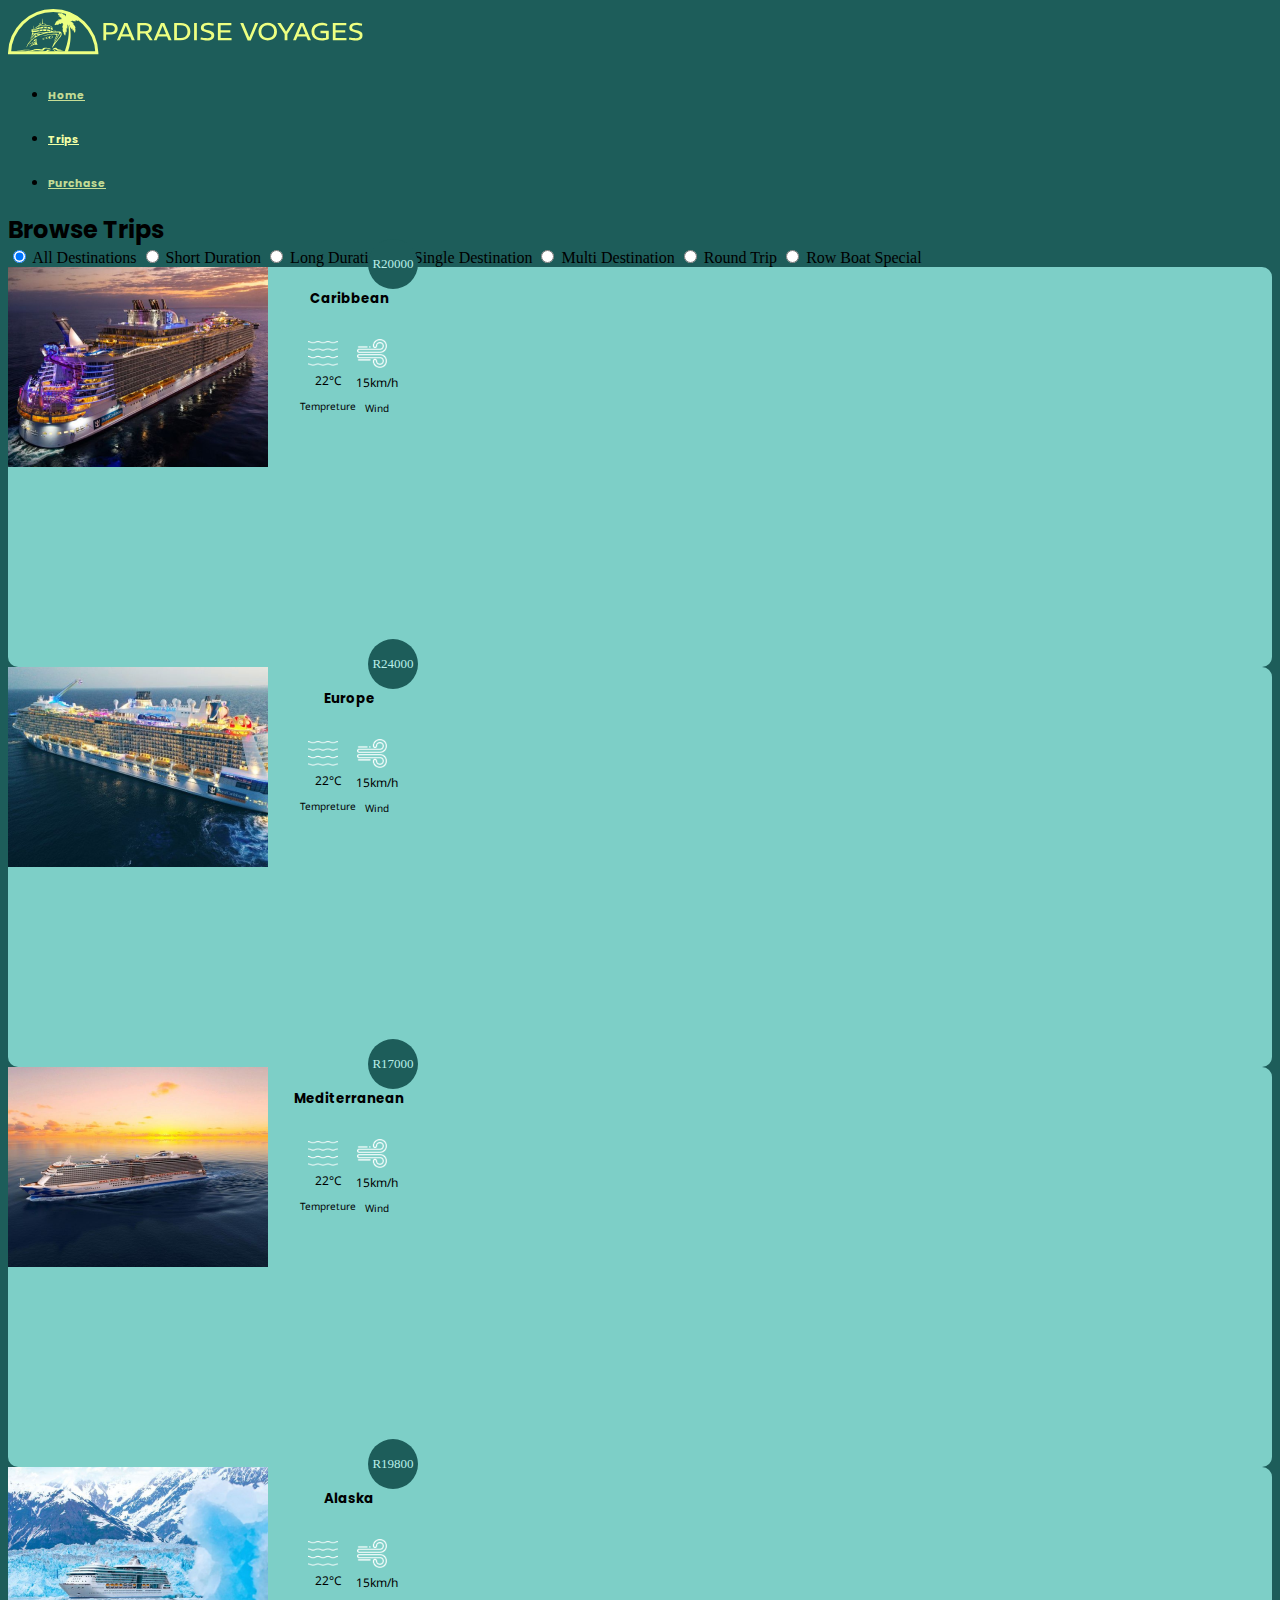
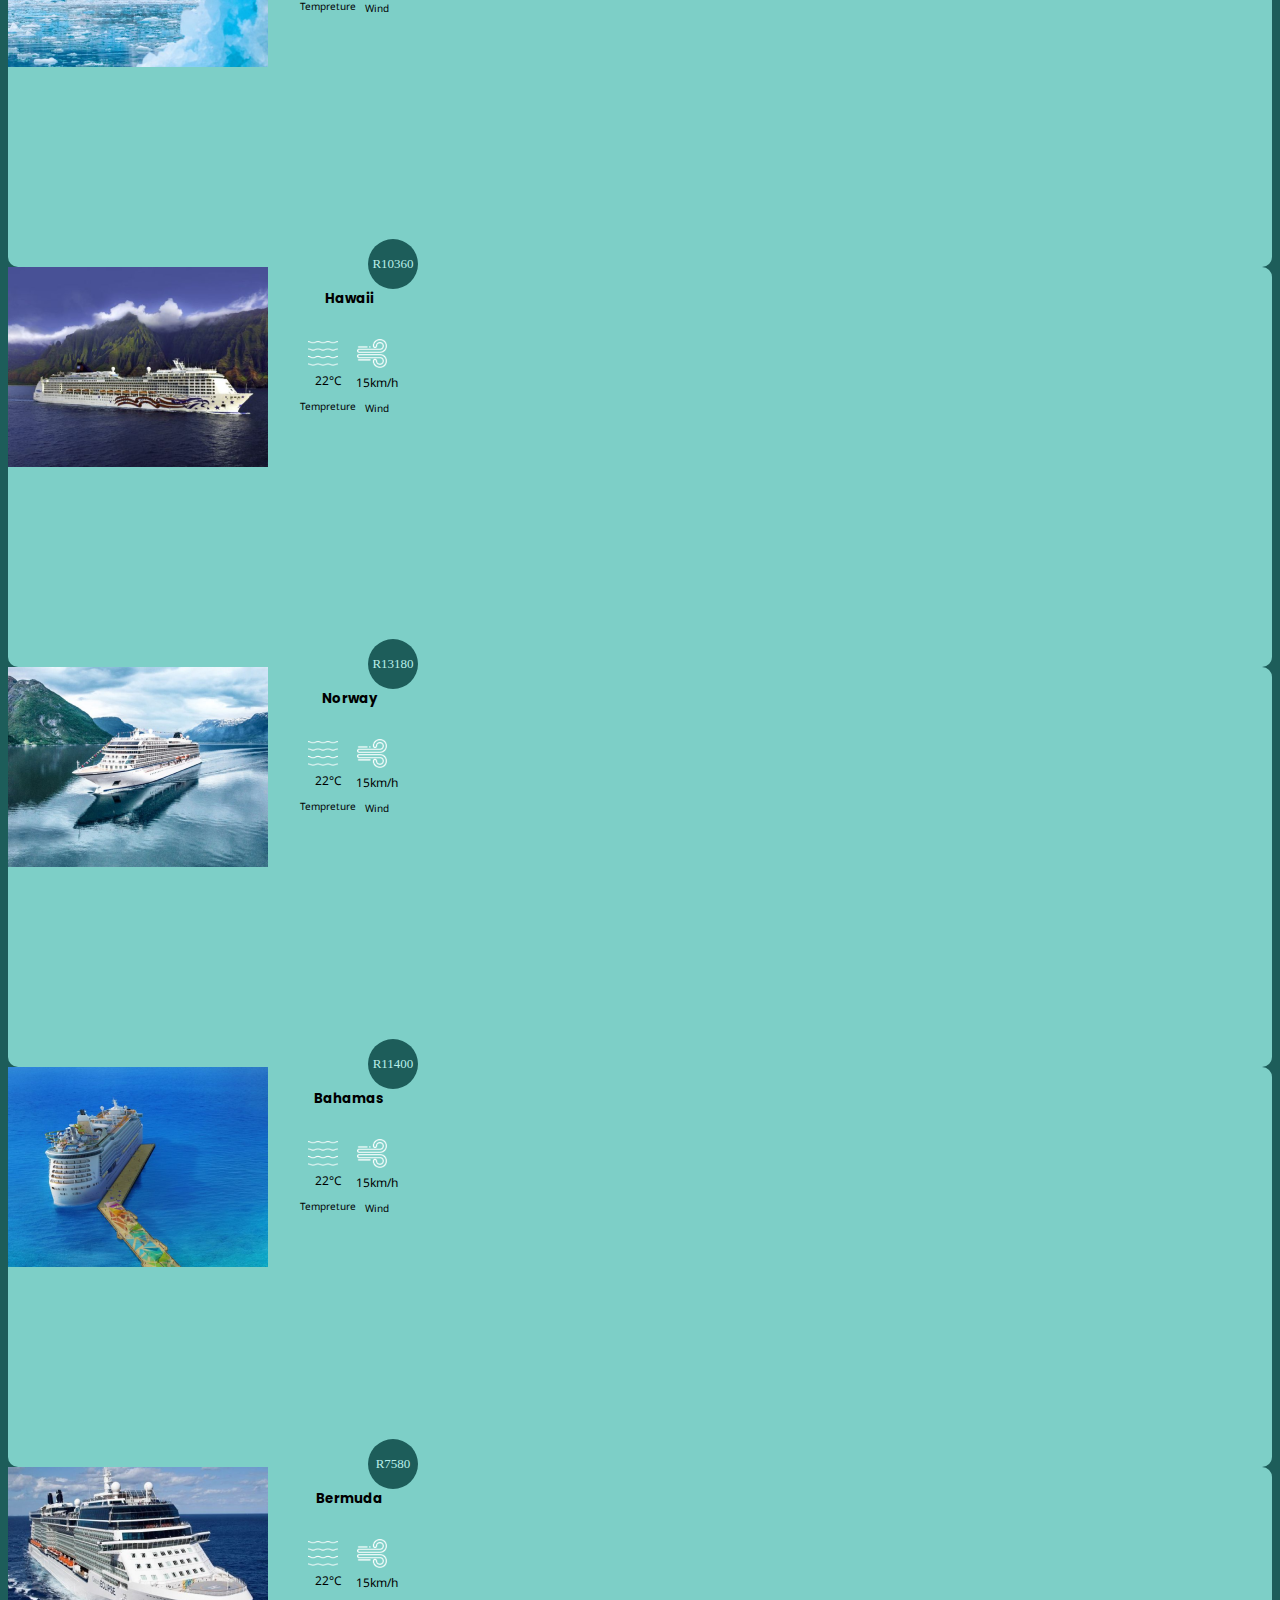
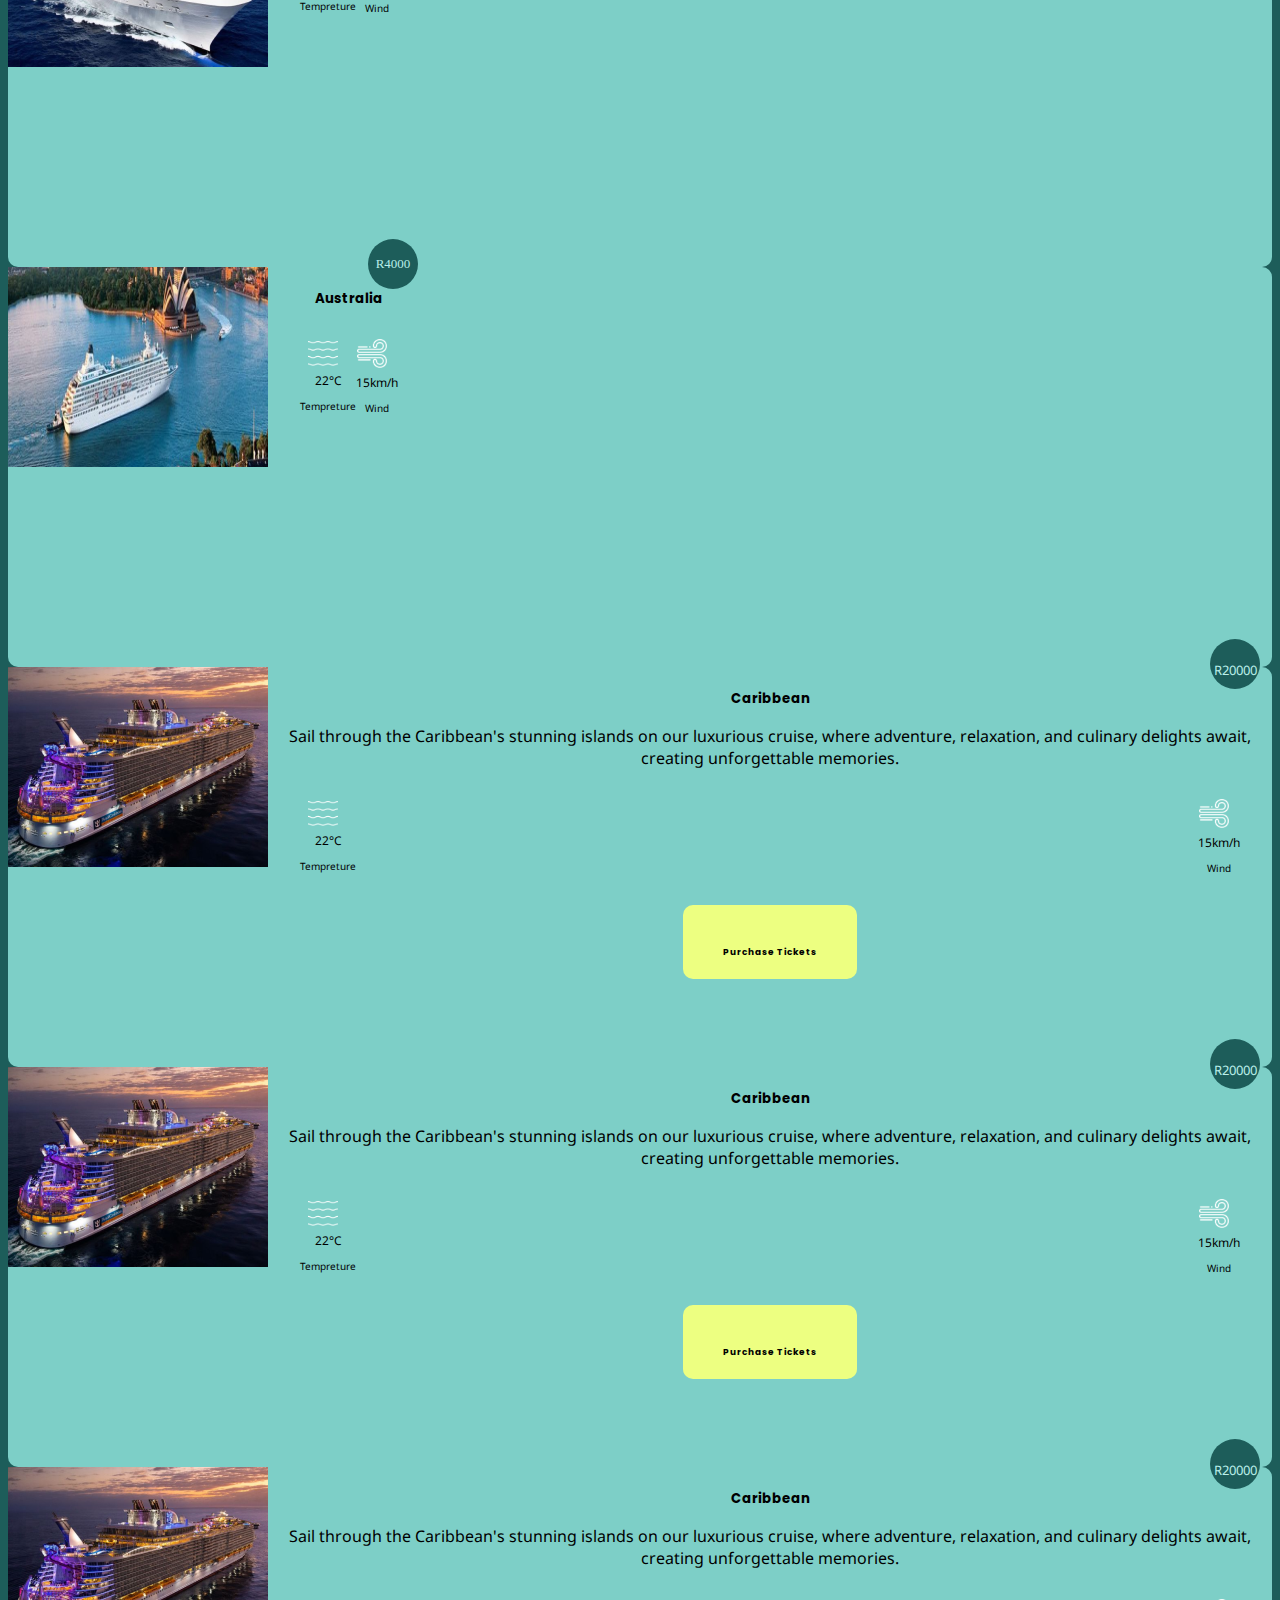
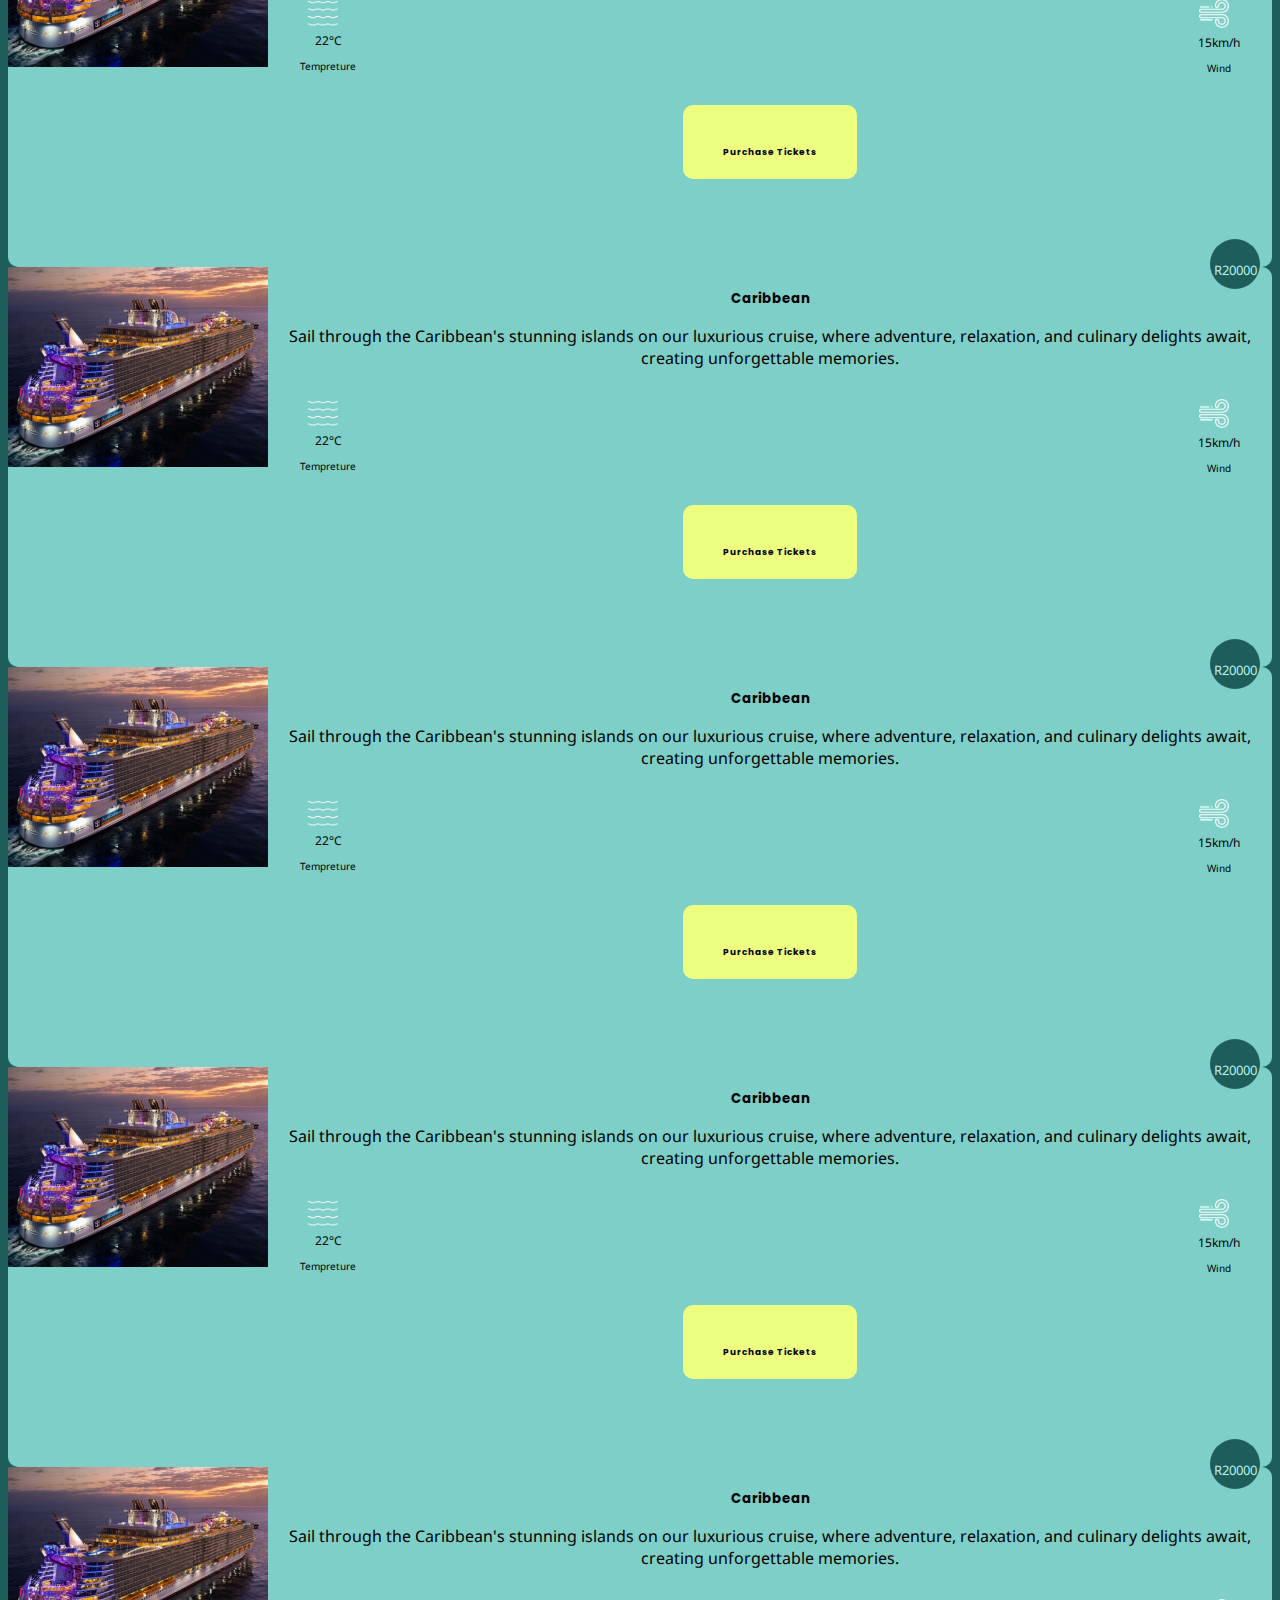
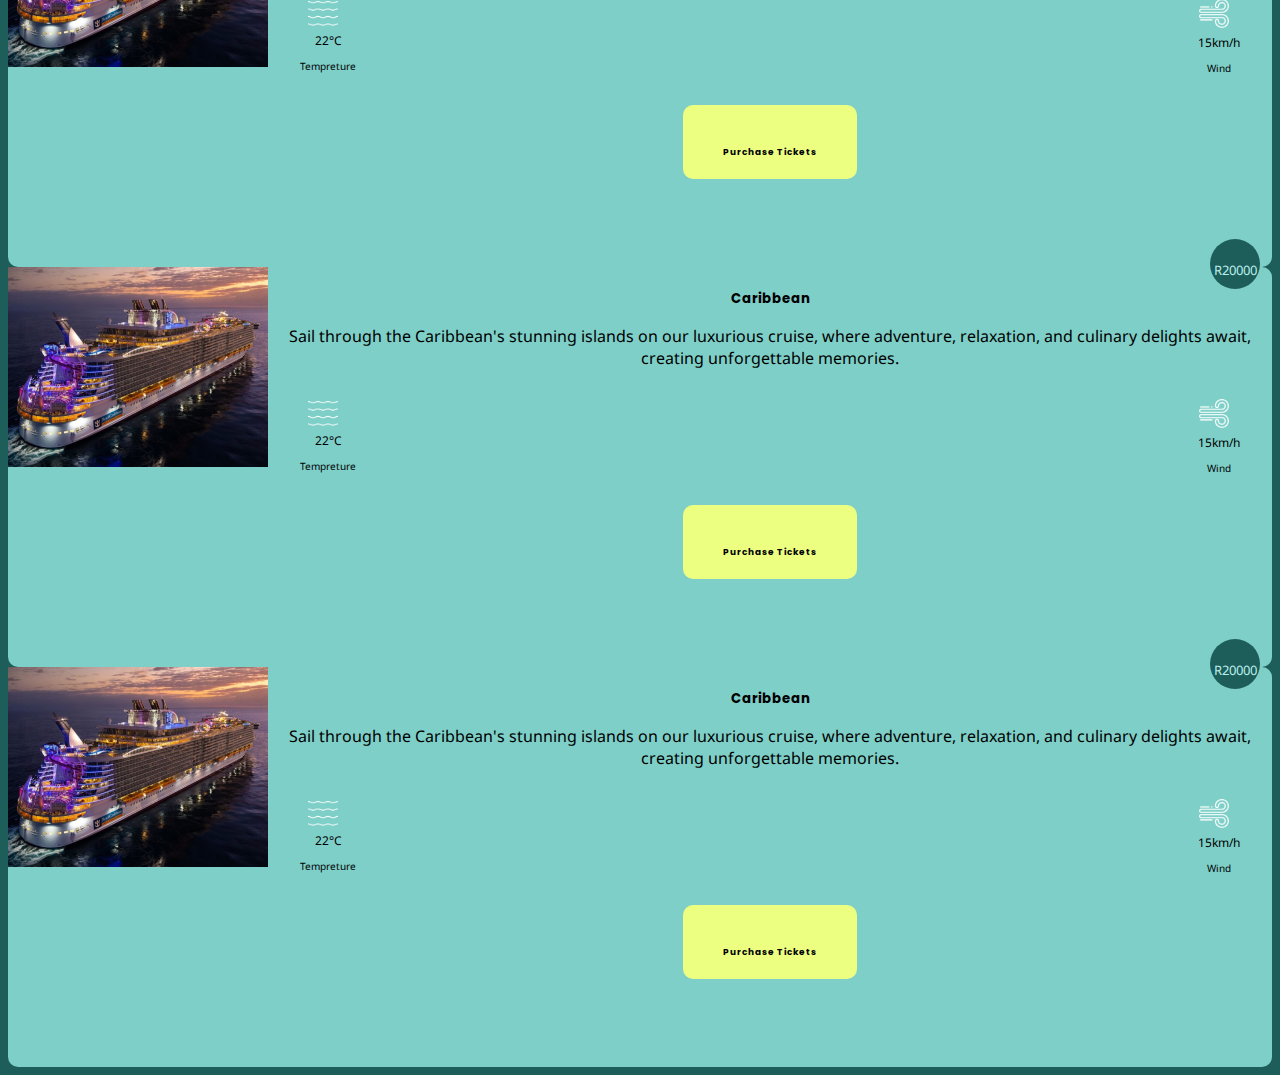
<file: pages/trips.html>
<!doctype html>
<html lang="en">
  <head>
    <meta charset="utf-8">
    <meta name="viewport" content="width=device-width, initial-scale=1">
    <title>Paradise Voyages</title>

    <!-- Styles -->
    <link href="https://cdn.jsdelivr.net/npm/bootstrap@5.3.0/dist/css/bootstrap.min.css" rel="stylesheet" integrity="sha384-9ndCyUaIbzAi2FUVXJi0CjmCapSmO7SnpJef0486qhLnuZ2cdeRhO02iuK6FUUVM" crossorigin="anonymous">
    <link href="../styles/trips.css" rel="stylesheet">
  </head>
  <body>

        <!-- ----------------------------------------------------------------------------------- -->
        <!-- Nav Bar -->

        <nav class="navbar fixed-top">
            <div class="container">
    
            <!-- logo -->
            <a class="navbar-brand" href="#">
                <img src="../assets/Logo/Logo With Name On The Side.svg">
            </a>
    
                <!-- Nav Items -->
                <ul class="nav">
                <li class="nav-item">
                    <a class="nav-link" aria-current="page" href="../index.html"><h6>Home</h6></a>
                </li>
                <li class="nav-item">
                    <a class="nav-link  active" href="#"><h6>Trips</h6></a>
                </li>
                <li class="nav-item">
                    <a class="nav-link" href="pages/purchase.html"><h6>Purchase</h6></a>
                </li>
                </ul>
            </div>
            </div>
        </nav>

        <div class="container mt-5 pt-5">
            
            <!-- Header -->
            <h2>Browse Trips</h2>

            <!-- Filters & Sorts -->
            <div class="row">
                <!-- Filter Radio buttons -->
                <div class="btn-group col-auto" role="group" aria-label="Basic radio toggle button group">
                    <input type="radio" class="btn-check" name="filterRadio" id="allTripsFilter" value="" autocomplete="off" checked>
                    <label class="btn btn-outline-success" for="allTripsFilter">All Destinations</label>
                
                    <input type="radio" class="btn-check" name="filterRadio" id="shortFilter" value="Short" autocomplete="off">
                    <label class="btn btn-outline-success" for="shortFilter">Short Duration</label>
                
                    <input type="radio" class="btn-check" name="filterRadio" id="longFilter" value="Long" autocomplete="off">
                    <label class="btn btn-outline-success" for="longFilter">Long Duration</label>
                
                    <input type="radio" class="btn-check" name="filterRadio" id="singleFilter" value="Single" autocomplete="off">
                    <label class="btn btn-outline-success" for="singleFilter">Single Destination</label>
                
                    <input type="radio" class="btn-check" name="filterRadio" id="multiFilter" value="Multi" autocomplete="off">
                    <label class="btn btn-outline-success" for="multiFilter">Multi Destination</label>
                
                    <input type="radio" class="btn-check" name="filterRadio" id="roundFilter" value="Round" autocomplete="off">
                    <label class="btn btn-outline-success" for="roundFilter">Round Trip</label>
                
                    <input type="radio" class="btn-check" name="filterRadio" id="rowFilter" value="Row" autocomplete="off">
                    <label class="btn btn-outline-success" for="rowFilter">Row Boat Special</label>
                </div>

                
            
                
          </div>
            </div>


            <!-- List of plant cards -->
            <div class="row py-5 gy-3" id="tripsContainer">

                <!-- Browse Card Template -->
                <template id="tripCardTemplate">
                    <div class="col-3">
                
                        <!-- Card -->
                        <div class="card">
                            <img src="../assets/Trips/Cruise1.png" class="card-img-top" alt="...">
                            <div class="card-body">
                                <div class="priceBox" id="priceText">
                                    <p class="card-text">R20000</p>
                                </div>
                                <h5 class="card-title" id="nameText">Caribbean</h5>
                                <p class="card-text" id="descriptionText">Sail through the Caribbean's stunning islands on our luxurious cruise, where adventure, relaxation, and culinary delights await, creating unforgettable memories.</p>
                                
                                <div class="weatherInfo" id="weatherInfo">
                                    <div class="col">
                                        <img src="../assets/WeatherAplication/humidity.png" class="tempIcon">
                                            <div>
                                                <p class="temp">22°C</p>
                                                <p>Tempreture</p>
                                            </div>        
                                    </div>
                                    <div class="col">
                                        <img src="../assets/WeatherAplication/wind.png" class="tempIcon">
                                            <div>
                                                <p class="wind">15km/h</p>
                                                <p>Wind</p>
                                            </div>  
                                    </div>         
                                </div>
                                <button class="purchaceBtn"><h6>Purchase Tickets</h6></button>                   
                            </div>
                        </div>
            
                    </div>
                </template>
                   
            </div>

            </div>

        
        <!-- Trips Card Template -->
    
        <template id="TripsCardTemplate">
            <div class="col-4">
    
                <!-- Card -->
                <div class="card">
                    <p>hello</p>
                </div>

            </div>
        </template>
        <div class="row pt-5">
             
        </div>
        
  <!-- Scripts -->
  <script src="https://cdn.jsdelivr.net/npm/@popperjs/core@2.11.8/dist/umd/popper.min.js" integrity="sha384-I7E8VVD/ismYTF4hNIPjVp/Zjvgyol6VFvRkX/vR+Vc4jQkC+hVqc2pM8ODewa9r" crossorigin="anonymous"></script>
  <script src="https://cdn.jsdelivr.net/npm/bootstrap@5.3.0/dist/js/bootstrap.bundle.min.js" integrity="sha384-geWF76RCwLtnZ8qwWowPQNguL3RmwHVBC9FhGdlKrxdiJJigb/j/68SIy3Te4Bkz" crossorigin="anonymous"></script>
  <script src="https://ajax.googleapis.com/ajax/libs/jquery/3.7.0/jquery.min.js"></script>
  <script src="../scripts/trips.js"></script>
  
</body>
</html>
</file>
<file: styles/trips.css>
@import url('https://fonts.googleapis.com/css2?family=Poppins:ital,wght@0,100;0,200;0,300;0,400;0,500;0,600;0,700;0,800;0,900;1,100;1,200;1,300;1,400;1,500;1,600;1,700;1,800;1,900&display=swap');
@import url('https://fonts.googleapis.com/css2?family=Noto+Sans:ital,wght@0,100;0,200;0,300;0,400;0,500;0,600;0,700;0,800;0,900;1,100;1,200;1,300;1,400;1,500;1,600;1,700;1,800;1,900&display=swap');

/* ------------------------------------------------------------------- */
/* Global Styles */

/* Fonts */

h1,h2,h3,h4,h5,h6 {
   font-family: 'Poppins', sans-serif;
   background-color: transparent;
   margin-bottom: 0;
}

p {
   font-family: 'Noto Sans', sans-serif;
   background-color: transparent;
   margin-bottom: 0;
}

body {
    background-color: #1D5D5A;
}
/* ------------------------------------------------------------------- */
/* Bootstrap Component Overrides */

/* ------------------------------------------------------------------- */
/* Navigation */
/* ------------------------------------------------------------------- */

.nav-link {
    color: rgba(242, 255, 165, 0.8);
}
 
.nav-link:hover {
    color: #F2FFA5;
}
 
.nav-link.active {
    border-bottom: 2px solid #F2FFA5;
    color: #F2FFA5;
}

.card {
    border-radius: 10px;
    background-color: #7dcfc7;
    text-align: center;
    height: 400px;
    border: none;
    display: flex;
}

.card-img-top {
    width: auto;
    height: 200px;
    margin-top: 0;
    transition: all 0.3s cubic-bezier(0.075, 0.82, 0.165, 1);
}

.priceBox{
    width: 50px;
    background-color: #1D5D5A;
    height: 50px;
    display: flex;
    align-items: center;
    justify-content: center;
    border-radius: 50%;
    color: #B9EEE9;
    font-size: 13px;
    margin-top: -40px;
    float: right;
}

.card h5 {
    margin-top: 10px;
}

.weatherInfo{
    display: flex;
    align-items: center;
    justify-content: space-between;
    padding: 0 20px;
    margin-top: 30px;
    font-size: 10px;
}

.col{
   align-items: center;
   text-align: center;
}

.col img{
   width: 30px;
   margin-right: 10px;
   margin-bottom: 10px;
}

.temp, .wind{
    font-size: 12px;
    margin-top: -6px;
}

.card-body{
    padding: 12px;
}

.purchaceBtn {
    padding: 20px 40px;
    border-radius: 10px;
    background-color: #EDFF81;
    border: none;
    bottom: 10px;
    margin-top: 30px;
    transition: background-color 0.3s; /* Add a smooth transition for the background-color */
}

.purchaceBtn:hover {
    background-color: #1D5D5A;
    color: #7dcfc7;
}
</file>
